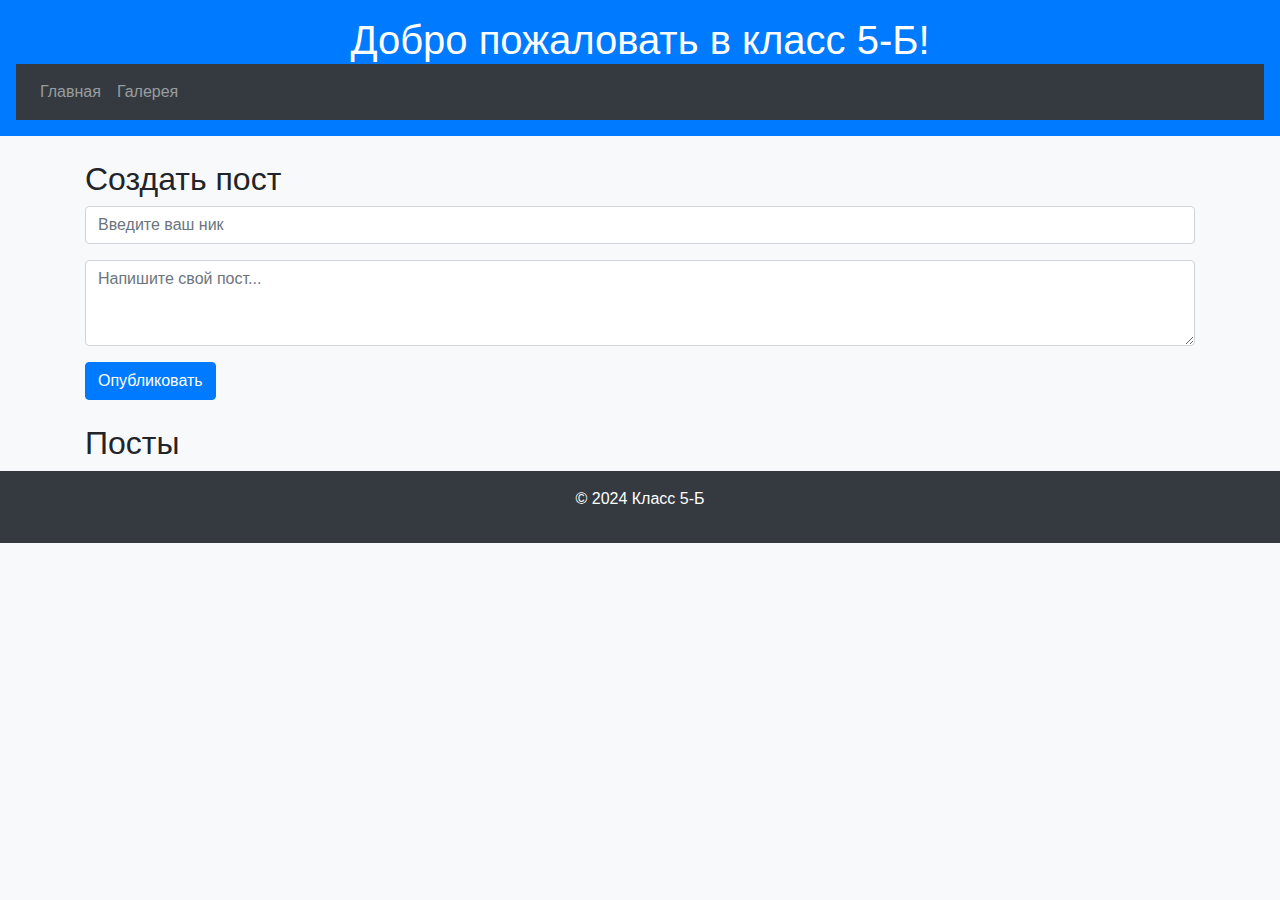
<file: index.html>
<!DOCTYPE html>
<html lang="ru">
<head>
    <meta charset="UTF-8">
    <meta name="viewport" content="width=device-width, initial-scale=1.0">
    <title>Класс 5-Б</title>
    <link href="https://maxcdn.bootstrapcdn.com/bootstrap/4.5.2/css/bootstrap.min.css" rel="stylesheet">
    <link rel="stylesheet" href="styles.css">
</head>
<body>
    <header class="bg-primary text-white text-center p-3">
        <h1>Добро пожаловать в класс 5-Б!</h1>
        <nav class="navbar navbar-expand-lg navbar-dark bg-dark">
            <ul class="navbar-nav">
                <li class="nav-item">
                    <a class="nav-link" href="index.html">Главная</a>
                </li>
                <li class="nav-item">
                    <a class="nav-link" href="gallery.html">Галерея</a>
                </li>
            </ul>
        </nav>
    </header>
    <main class="container mt-4">
        <section>
            <h2>Создать пост</h2>
            <form id="postForm">
                <div class="form-group">
                    <input type="text" id="nickname" class="form-control" placeholder="Введите ваш ник" required>
                </div>
                <div class="form-group">
                    <textarea class="form-control" id="postContent" rows="3" placeholder="Напишите свой пост..." required></textarea>
                </div>
                <button type="submit" class="btn btn-primary">Опубликовать</button>
            </form>
            <h2 class="mt-4">Посты</h2>
            <div id="postsContainer"></div>
        </section>
    </main>
    <footer class="bg-dark text-white text-center p-3">
        <p>&copy; 2024 Класс 5-Б</p>
    </footer>
    <script src="https://code.jquery.com/jquery-3.5.1.slim.min.js"></script>
    <script src="https://cdn.jsdelivr.net/npm/@popperjs/core@2.10.2/dist/umd/popper.min.js"></script>
    <script src="https://maxcdn.bootstrapcdn.com/bootstrap/4.5.2/js/bootstrap.min.js"></script>
    <script src="script.js"></script>
</body>
</html>
</file>
<file: styles.css>
body {
    font-family: Arial, sans-serif;
    background-color: #f8f9fa;
    margin: 0;
    padding: 0;
}

header {
    background-color: #007bff;
    color: white;
    padding: 20px;
    text-align: center;
}

h1 {
    margin: 0;
}

.container {
    margin-top: 20px;
}

.post {
    background-color: #ffffff;
    border: 1px solid #ced4da;
    border-radius: 5px;
    padding: 20px;
    margin-bottom: 20px;
    box-shadow: 0 2px 5px rgba(0, 0, 0, 0.1);
}

.post-header {
    display: flex;
    align-items: center;
}

.avatar {
    border-radius: 50%;
    margin-right: 10px;
}

.post-time {
    margin-left: auto;
    color: #6c757d;
    font-size: 0.9em;
}

.comments {
    margin-top: 15px;
}

.comment {
    background-color: #f1f1f1;
    border-radius: 5px;
    padding: 10px;
    margin-top: 10px;
}

.comment-header {
    display: flex;
    align-items: center;
}

.comment-avatar {
    border-radius: 50%;
    margin-right: 10px;
}

.comment-time {
    margin-left: auto;
    font-size: 0.8em;
    color: #6c757d;
}
</file>
